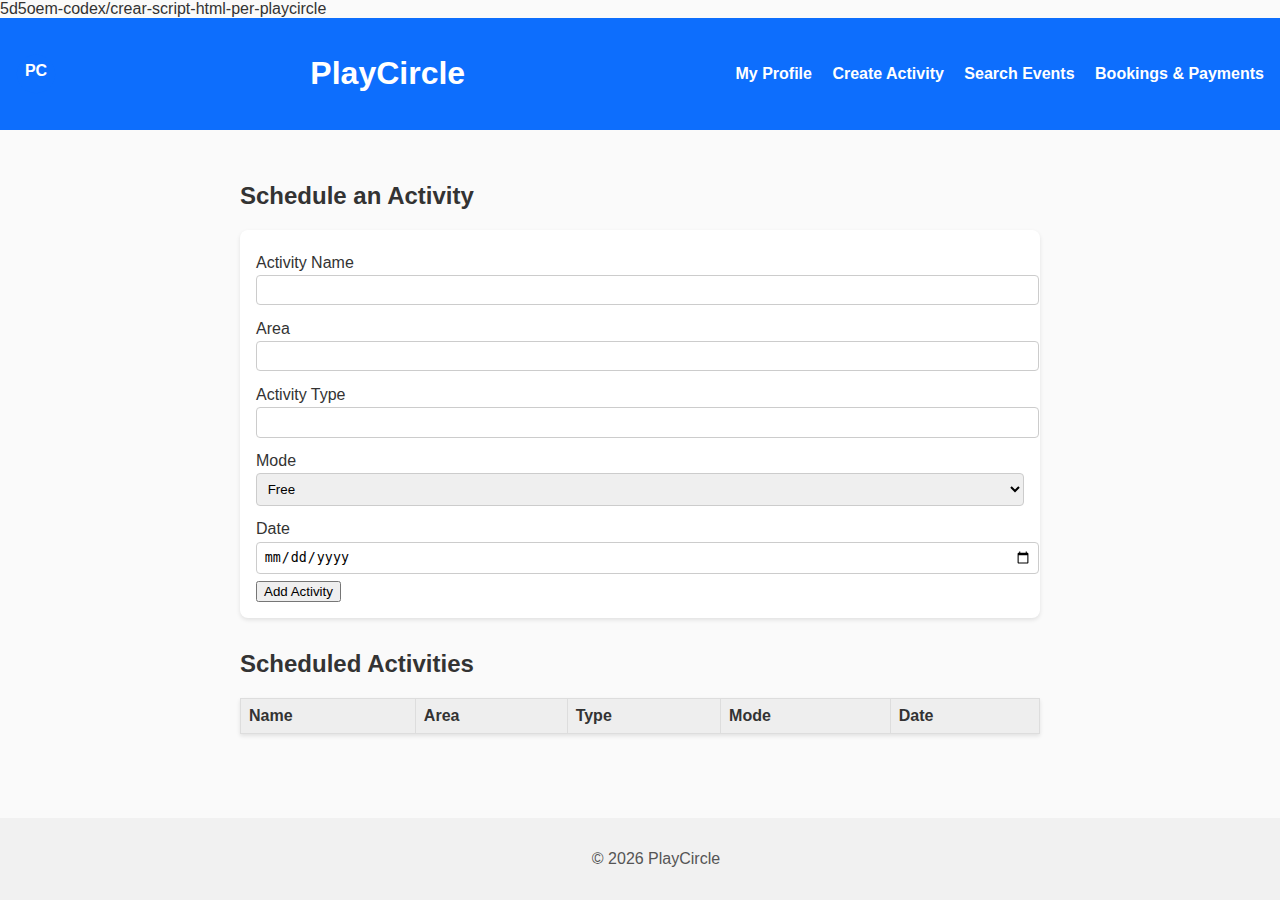
<file: index.html>
<!DOCTYPE html>
<html lang="en">
<head>
    <meta charset="UTF-8">
    <meta name="viewport" content="width=device-width, initial-scale=1.0">
    <title>PlayCircle</title>

  5d5oem-codex/crear-script-html-per-playcircle
    <link rel="stylesheet" href="styles.css">
</head>
<body>
    <header>
        <img src="logo.svg" class="logo" alt="PlayCircle logo">
        <h1>PlayCircle</h1>
        <nav>
            <a href="profile.html">My Profile</a>
            <a href="index.html">Create Activity</a>
            <a href="search.html">Search Events</a>
            <a href="bookings.html">Bookings &amp; Payments</a>
        </nav>
    </header>
    <main>
        <h2>Schedule an Activity</h2>
        <form id="activity-form">
            <label for="name">Activity Name</label>
            <input type="text" id="name" required>

            <label for="area">Area</label>
            <input type="text" id="area" required>

            <label for="type">Activity Type</label>
            <input type="text" id="type" required>

            <label for="cost">Mode</label>
            <select id="cost">
                <option value="free">Free</option>
                <option value="paid">Paid</option>
            </select>

            <label for="date">Date</label>
            <input type="date" id="date" required>

            <button type="submit">Add Activity</button>
        </form>

        <h2>Scheduled Activities</h2>
        <table id="activities">
            <thead>
                <tr>
                    <th>Name</th>
                    <th>Area</th>
                    <th>Type</th>
                    <th>Mode</th>
                    <th>Date</th>
                </tr>
            </thead>
            <tbody></tbody>
        </table>
    </main>
    <footer>
        <p>&copy; <span id="year"></span> PlayCircle</p>
    </footer>

    <script src="script.js"></script>
</file>
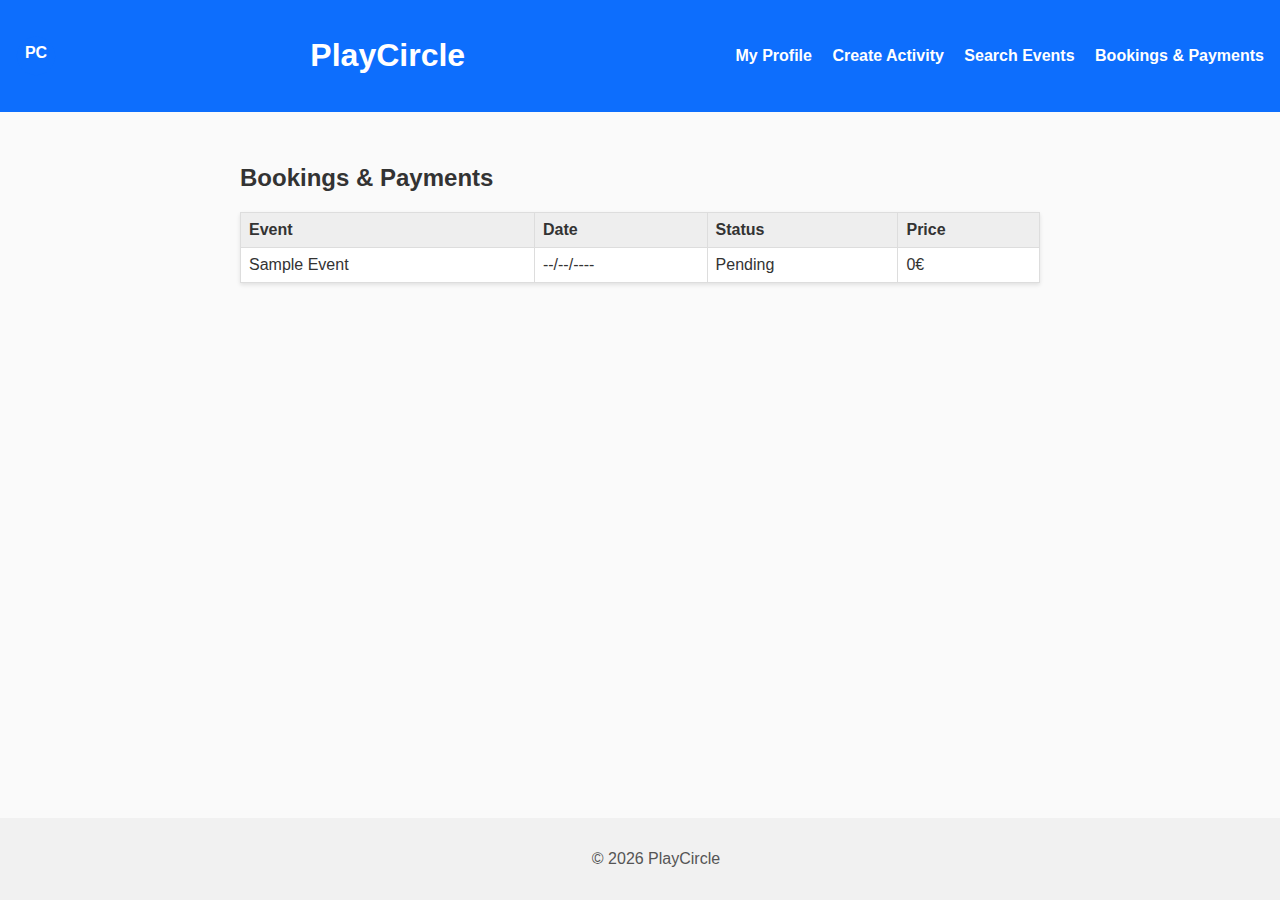
<file: bookings.html>
<!DOCTYPE html>
<html lang="en">
<head>
    <meta charset="UTF-8">
    <meta name="viewport" content="width=device-width, initial-scale=1.0">
    <title>Bookings &amp; Payments - PlayCircle</title>
    <link rel="stylesheet" href="styles.css">
</head>
<body>
    <header>
        <img src="logo.svg" class="logo" alt="PlayCircle logo">
        <h1>PlayCircle</h1>
        <nav>
            <a href="profile.html">My Profile</a>
            <a href="index.html">Create Activity</a>
            <a href="search.html">Search Events</a>
            <a href="bookings.html">Bookings &amp; Payments</a>
        </nav>
    </header>
    <main>
        <h2>Bookings &amp; Payments</h2>
        <table>
            <thead>
                <tr>
                    <th>Event</th>
                    <th>Date</th>
                    <th>Status</th>
                    <th>Price</th>
                </tr>
            </thead>
            <tbody>
                <tr>
                    <td>Sample Event</td>
                    <td>--/--/----</td>
                    <td>Pending</td>
                    <td>0€</td>
                </tr>
            </tbody>
        </table>
    </main>
    <footer>
        <p>&copy; <span id="year"></span> PlayCircle</p>
    </footer>
    <script src="script.js"></script>
</body>
</html>
</file>
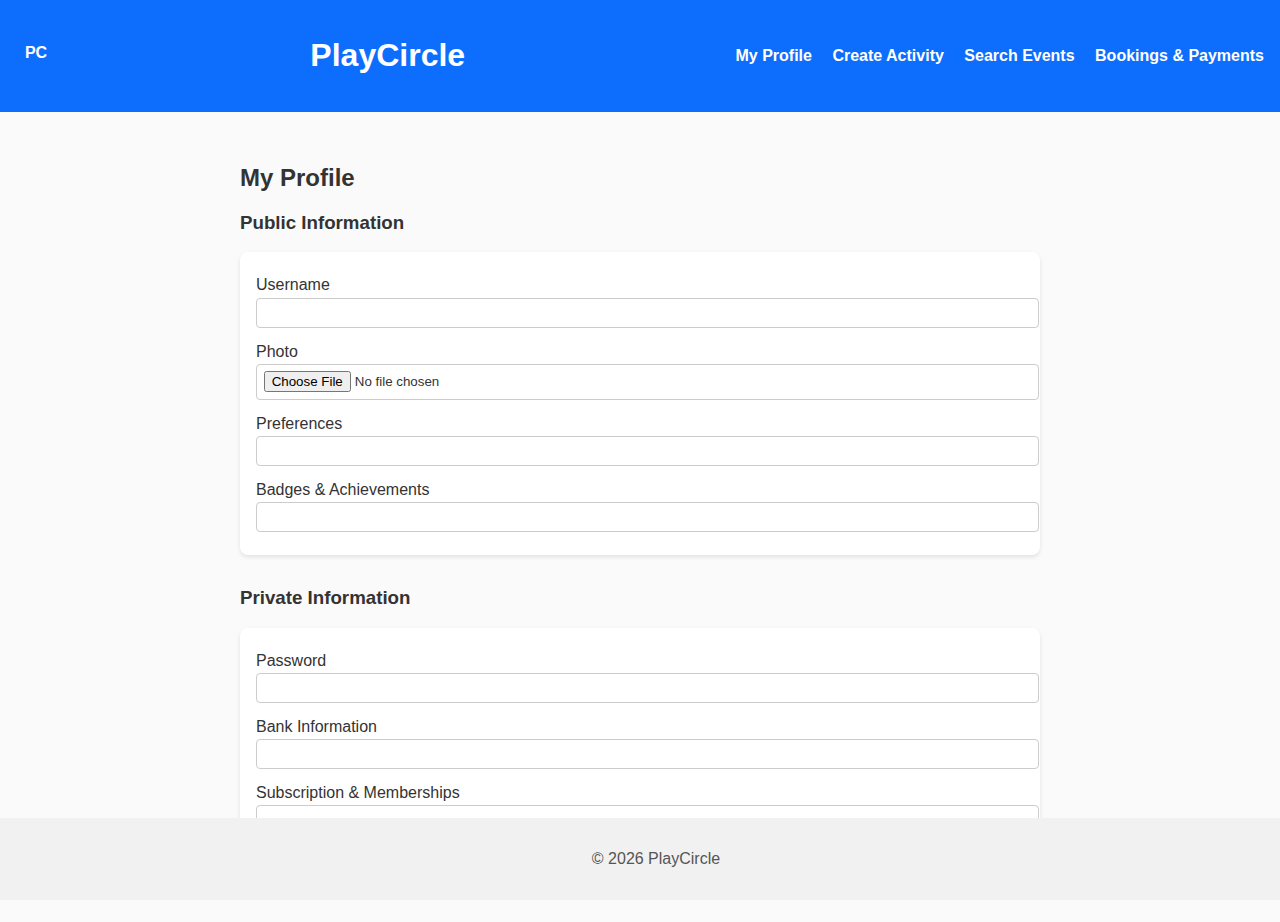
<file: profile.html>
<!DOCTYPE html>
<html lang="en">
<head>
    <meta charset="UTF-8">
    <meta name="viewport" content="width=device-width, initial-scale=1.0">
    <title>My Profile - PlayCircle</title>
    <link rel="stylesheet" href="styles.css">
</head>
<body>
    <header>
        <img src="logo.svg" class="logo" alt="PlayCircle logo">
        <h1>PlayCircle</h1>
        <nav>
            <a href="profile.html">My Profile</a>
            <a href="index.html">Create Activity</a>
            <a href="search.html">Search Events</a>
            <a href="bookings.html">Bookings &amp; Payments</a>
        </nav>
    </header>
    <main>
        <h2>My Profile</h2>
        <section>
            <h3>Public Information</h3>
            <form>
                <label for="username">Username</label>
                <input type="text" id="username">
                <label for="photo">Photo</label>
                <input type="file" id="photo">
                <label for="preferences">Preferences</label>
                <input type="text" id="preferences">
                <label for="badges">Badges &amp; Achievements</label>
                <input type="text" id="badges">
            </form>
        </section>
        <section>
            <h3>Private Information</h3>
            <form>
                <label for="password">Password</label>
                <input type="password" id="password">
                <label for="bank">Bank Information</label>
                <input type="text" id="bank">
                <label for="subscription">Subscription &amp; Memberships</label>
                <input type="text" id="subscription">
            </form>
        </section>
    </main>
    <footer>
        <p>&copy; <span id="year"></span> PlayCircle</p>
    </footer>
    <script src="script.js"></script>
</body>
</html>
</file>
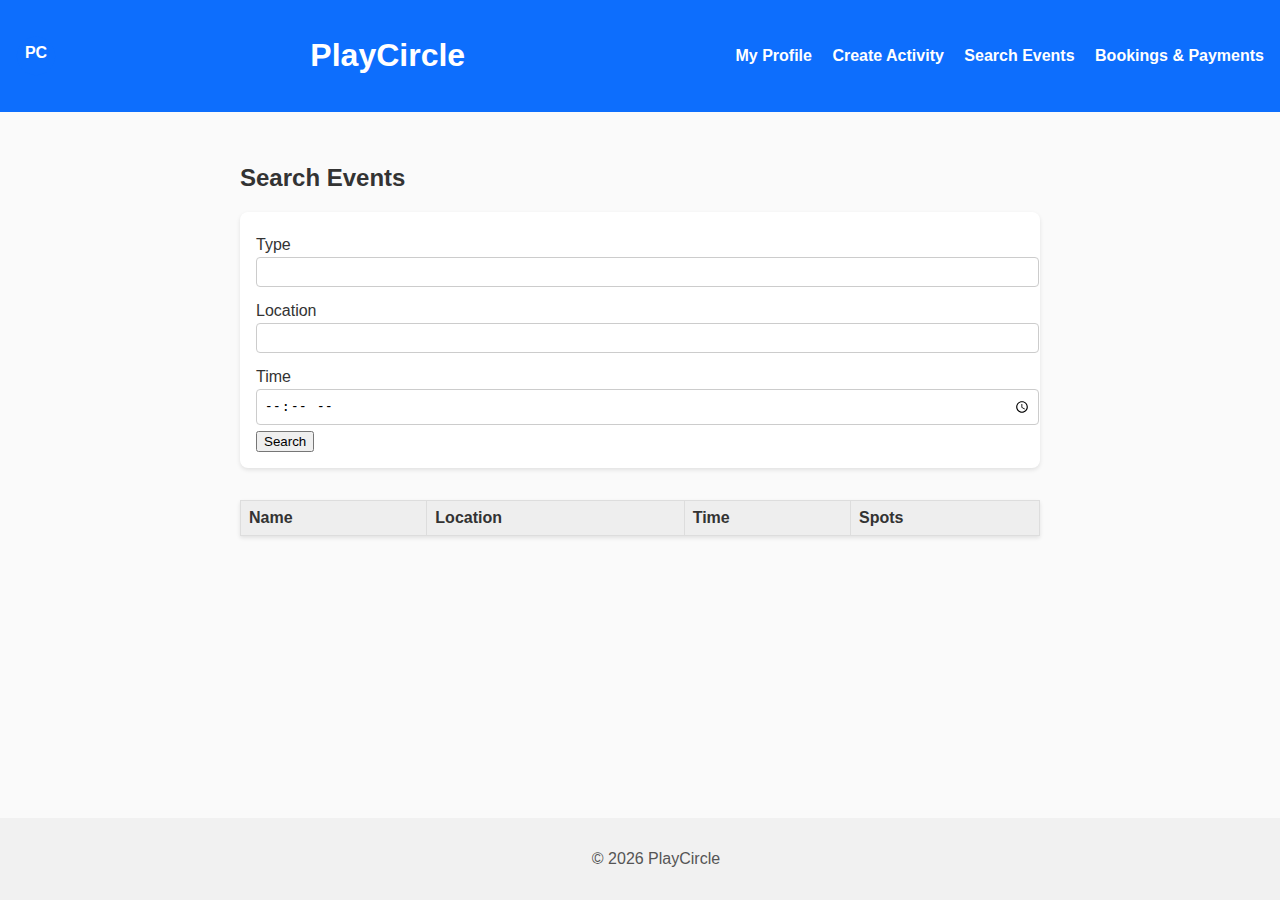
<file: search.html>
<!DOCTYPE html>
<html lang="en">
<head>
    <meta charset="UTF-8">
    <meta name="viewport" content="width=device-width, initial-scale=1.0">
    <title>Search Events - PlayCircle</title>
    <link rel="stylesheet" href="styles.css">
</head>
<body>
    <header>
        <img src="logo.svg" class="logo" alt="PlayCircle logo">
        <h1>PlayCircle</h1>
        <nav>
            <a href="profile.html">My Profile</a>
            <a href="index.html">Create Activity</a>
            <a href="search.html">Search Events</a>
            <a href="bookings.html">Bookings &amp; Payments</a>
        </nav>
    </header>
    <main>
        <h2>Search Events</h2>
        <form id="search-form">
            <label for="stype">Type</label>
            <input type="text" id="stype">
            <label for="sloc">Location</label>
            <input type="text" id="sloc">
            <label for="stime">Time</label>
            <input type="time" id="stime">
            <button type="submit">Search</button>
        </form>
        <table id="results">
            <thead>
                <tr>
                    <th>Name</th>
                    <th>Location</th>
                    <th>Time</th>
                    <th>Spots</th>
                </tr>
            </thead>
            <tbody></tbody>
        </table>
    </main>
    <footer>
        <p>&copy; <span id="year"></span> PlayCircle</p>
    </footer>
    <script src="script.js"></script>
</body>
</html>
</file>
<file: styles.css>
:root {
    --primary-color: #0d6efd;
    --accent-color: #f37a1c;
    --background-color: #fafafa;
}

body {
    font-family: Arial, sans-serif;
    margin: 0;
    padding: 0;
    background-color: var(--background-color);
    color: #333;
}

header {
    background-color: var(--primary-color);
    color: #fff;
    padding: 1em;
    text-align: center;
    display: flex;
    align-items: center;
    justify-content: space-between;
}

.logo {
    height: 40px;
}

nav a {
    color: #fff;
    margin-left: 1em;
    text-decoration: none;
    font-weight: bold;
}

nav a:hover {
    text-decoration: underline;
}

main {
    padding: 2em;
    max-width: 800px;
    margin: auto;
}

form {
    background: #fff;
    padding: 1em;
    border-radius: 8px;
    box-shadow: 0 2px 4px rgba(0,0,0,0.1);
    margin-bottom: 2em;
}

form label {
    display: block;
    margin-top: 0.5em;
    margin-bottom: 0.2em;
}

form input,
form select {
    width: 100%;
    padding: 0.5em;
    margin-bottom: 0.5em;
    border: 1px solid #ccc;
    border-radius: 4px;
}

table {
    width: 100%;
    border-collapse: collapse;
    background: #fff;
    box-shadow: 0 2px 4px rgba(0,0,0,0.1);
}

th, td {
    border: 1px solid #ddd;
    padding: 0.5em;
    text-align: left;
}

th {
    background-color: #eee;
}

footer {
    background-color: #f1f1f1;
    color: #555;
    text-align: center;
    padding: 1em;
    position: fixed;
    bottom: 0;
    width: 100%;
}
</file>
